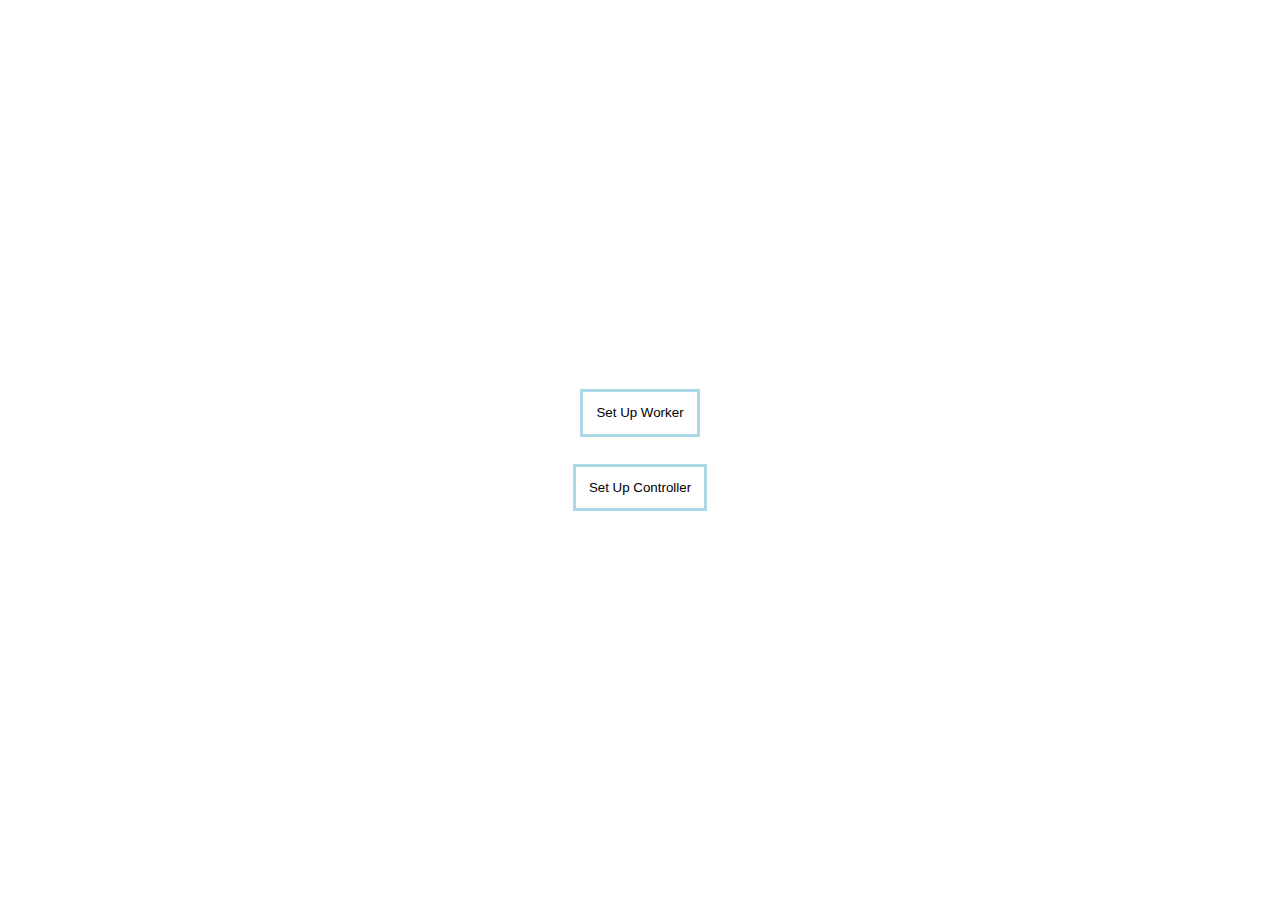
<file: index.html>
<!DOCTYPE html>
<html lang="en">
<head>
    <meta charset="utf-8">
    <meta http-equiv="X-UA-Compatible" content="IE=edge">
    <meta name="viewport" content="width=device-width, initial-scale=1">

    <title>Distributed Computing</title>

    <link href="css/app.css" rel="stylesheet"/>
    <link href="css/index.css" rel="stylesheet"/>
</head>
<body>
    <button onclick="gotoWorker()">Set Up Worker</button>
    <button onclick="gotoController()">Set Up Controller</button>

    <script src="js/index.js"></script>
</body>
</html>
</file>
<file: css/app.css>
body {
    margin: 0;
}

*:disabled {
    filter: grayscale(100%) brightness(110%);
}

button {
    position: relative;
    border-radius: 0;
    border: 0.4vmin solid lightblue;
    padding: 1em;
    background-color: white;
    display: block;
}

button:hover:not(:disabled) {
    background-color: lightblue;
    color: white;
    transition: 0.3s;
}

button:disabled::before {
    display: none;
    z-index: -1;
}

button::before {
    content: "";
    position: absolute;
    background-color: transparent;
    width: 100%;
    height: 100%;
    top: 0;
    left: 0;
    z-index: -1;
    transition: 0.2s;
}

button:hover::before {
    top: 0.5em;
    left: 0.5em;
    background-color: black;
    transition: 0.2s;
}

button:active::before {
    top: 0.3em;
    left: 0.3em;
    transition: 0.2s;
}

form {
    display: flex;
    align-items: center;
    justify-content: center;
    flex-direction: column;
    gap: 3vmin;
}

input {
    border-radius: 0;
    border: 0.4vmin solid lightblue;
    padding: 0.3em;
    background-color: white;
    display: block;
}

input:focus {
    outline: none;
}

input::before {
    content: attr(placeholder);
}

.input {
    position: relative;
    width: min-content;
    height: min-content;
}

.input > input + span.indicator {
    content: "";
    position: absolute;
    background-color: transparent;
    width: 100%;
    height: 100%;
    top: 0;
    left: 0;
    z-index: -1;
    transition: 0.2s;
}

.input > input:focus + span.indicator {
    top: 0.2em;
    left: 0.2em;
    background-color: black;
    transition: 0.2s;
}
</file>
<file: css/index.css>
html, body {
    min-height: fit-content;
    height: 100%;
}

body {
    display: flex;
    flex-direction: column;
    align-items: center;
    justify-content: center;
    gap: 3vmin;
}
</file>
